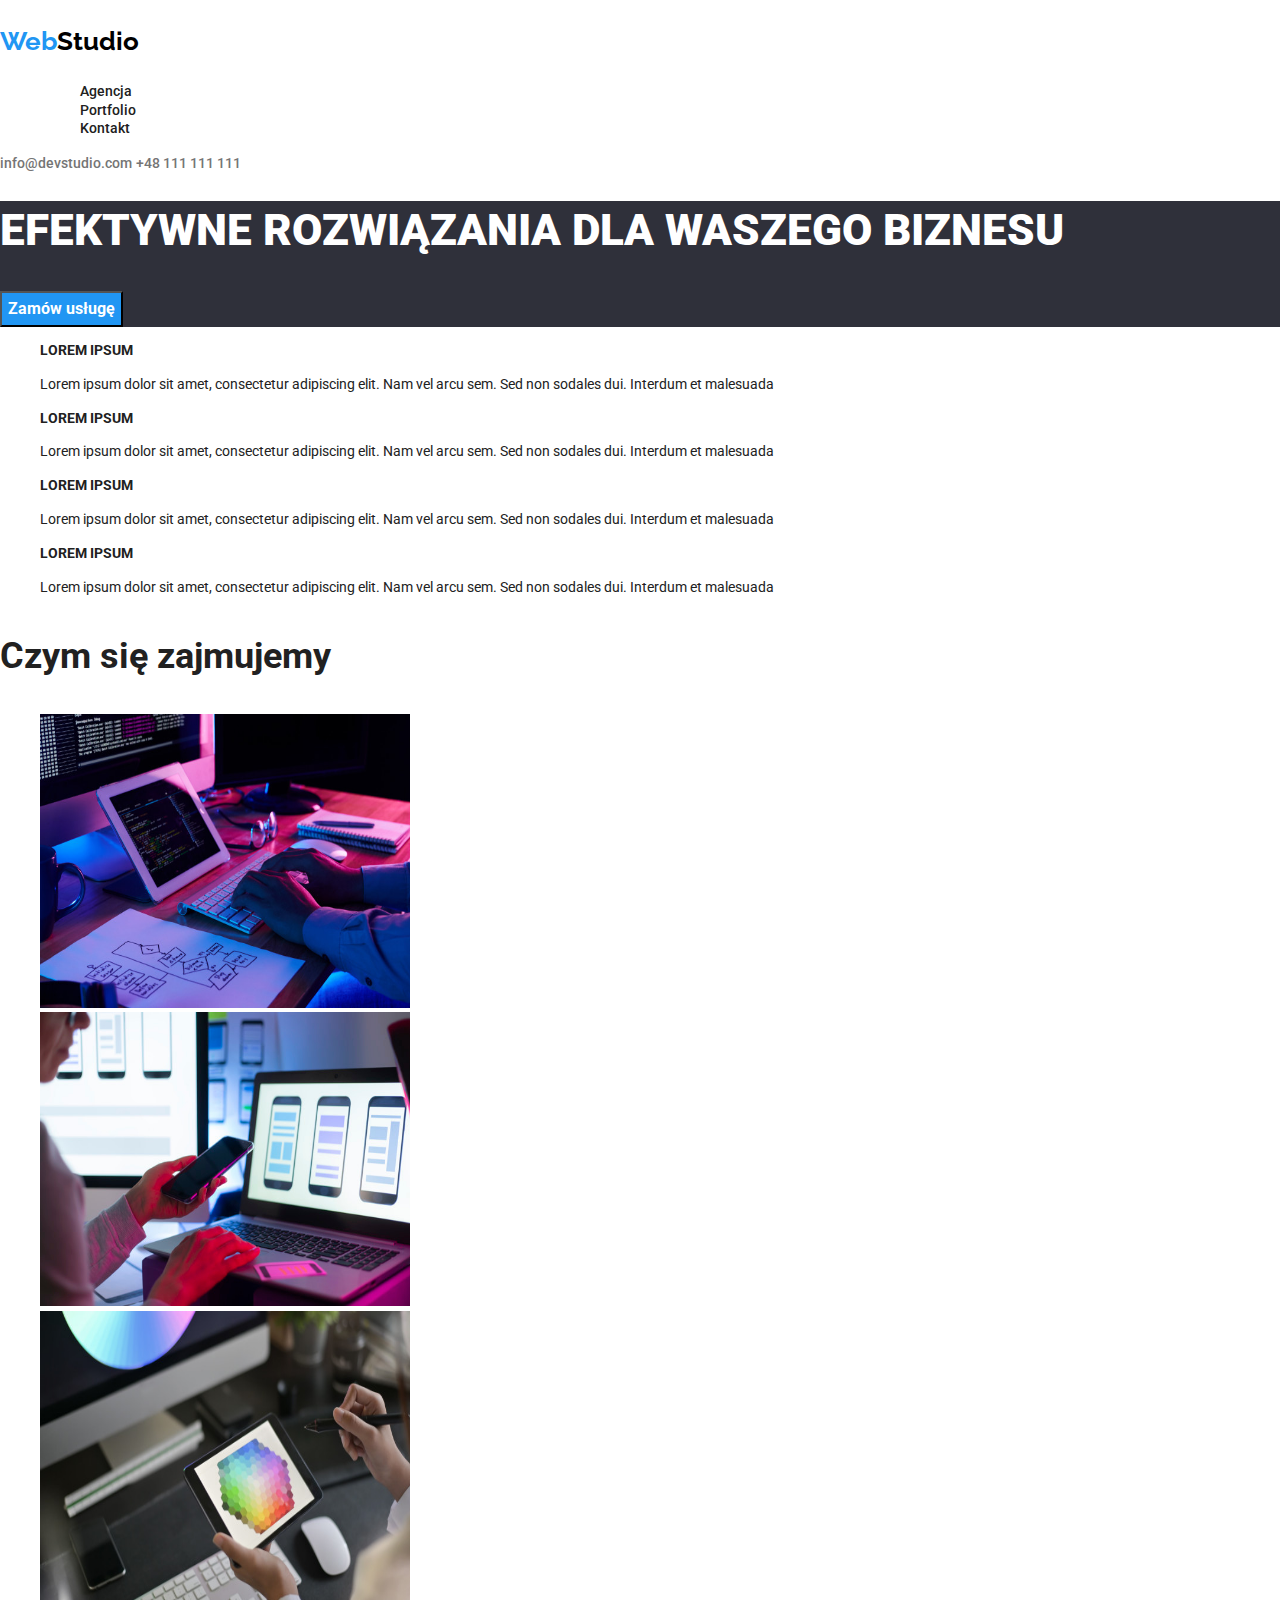
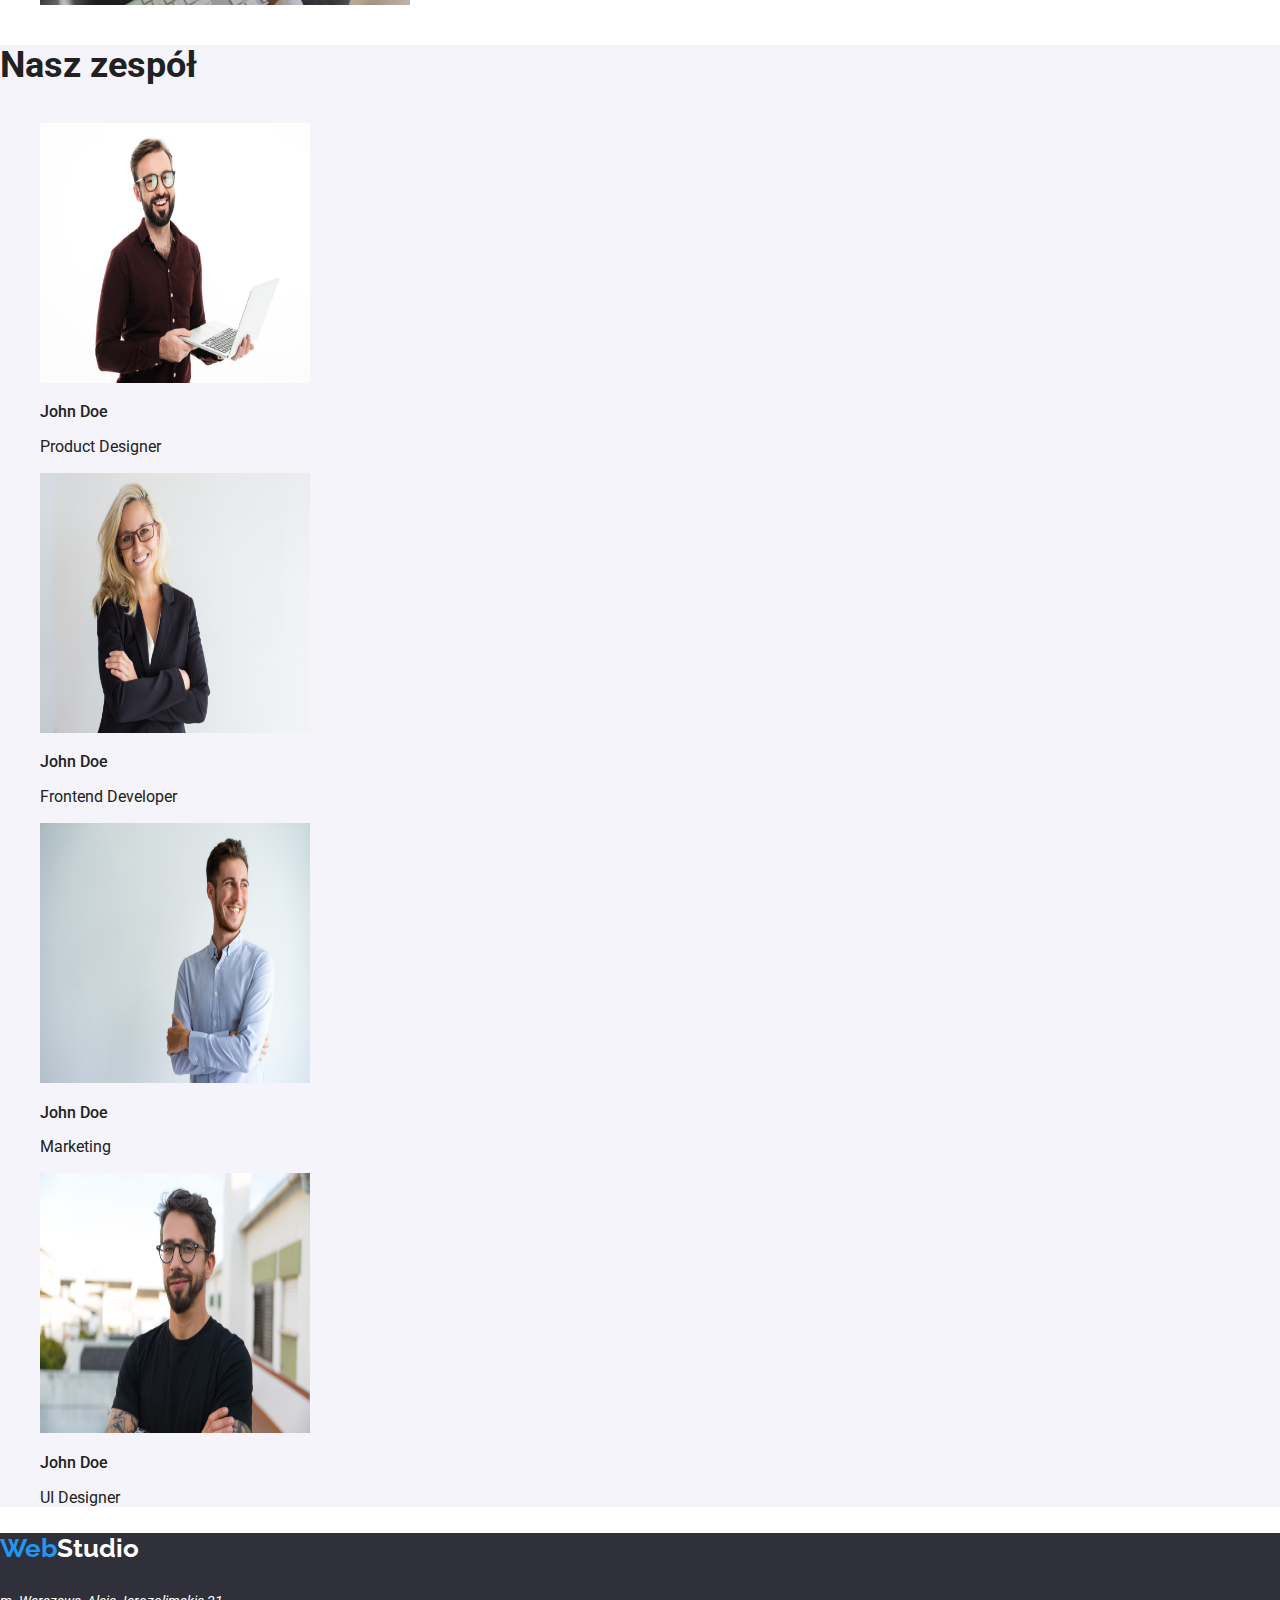
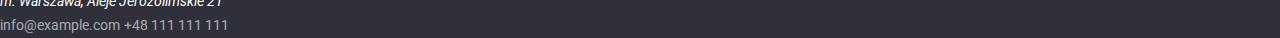
<file: index.html>
<!DOCTYPE html>
<html lang="pl">
  <head>
    <meta charset="UTF-8" />
    <meta name="viewport" content="width=device-width, initial-scale=1.0" />
    <title>Studio</title>
    <link
      href="https://fonts.googleapis.com/css2?family=Montserrat:wght@400;700&family=Raleway:wght@700&family=Roboto:wght@400;500;700;900&display=swap"
      rel="stylesheet"
    />
    <link href="css/normalize.css" rel="stylesheet" />
    <link href="css/styles.css" rel="stylesheet" />
  </head>
  <body>
    <header>
      <p class="logo-fonts"><span class="logo-color">Web</span>Studio</p>
      <nav>
        <menu>
          <ul class="list-type">
            <li><a class="nav-menu nav-fonts" href="index.html">Agencja</a></li>
            <li>
              <a class="nav-menu nav-fonts" href="portfolio.html">Portfolio</a>
            </li>
            <li><a class="nav-menu nav-fonts" href="/">Kontakt</a></li>
          </ul></menu
        >
      </nav>
      <a class="nav-contacts nav-fonts" href="mailto:info@devstudio.com"
        >info@devstudio.com</a
      >
      <a class="nav-contacts nav-fonts" href="tel:+48111111111"
        >+48 111 111 111</a
      >
    </header>
    <main>
      <section class="section-one">
        <h1 class="h1-studio">EFEKTYWNE ROZWIĄZANIA DLA WASZEGO BIZNESU</h1>
        <button class="btn-h1-main" type="button">Zamów usługę</button>
      </section>
      <section>
        <ul class="list-type">
          <li>
            <h2 class="h2-studio">LOREM IPSUM</h2>
            <p class="p-h2-studio">
              Lorem ipsum dolor sit amet, consectetur adipiscing elit. Nam vel
              arcu sem. Sed non sodales dui. Interdum et malesuada
            </p>
          </li>
          <li>
            <h2 class="h2-studio">LOREM IPSUM</h2>
            <p class="p-h2-studio">
              Lorem ipsum dolor sit amet, consectetur adipiscing elit. Nam vel
              arcu sem. Sed non sodales dui. Interdum et malesuada
            </p>
          </li>
          <li>
            <h2 class="h2-studio">LOREM IPSUM</h2>
            <p class="p-h2-studio">
              Lorem ipsum dolor sit amet, consectetur adipiscing elit. Nam vel
              arcu sem. Sed non sodales dui. Interdum et malesuada
            </p>
          </li>
          <li>
            <h2 class="h2-studio">LOREM IPSUM</h2>
            <p class="p-h2-studio">
              Lorem ipsum dolor sit amet, consectetur adipiscing elit. Nam vel
              arcu sem. Sed non sodales dui. Interdum et malesuada
            </p>
          </li>
        </ul>
      </section>
      <section>
        <h3 class="h3-studio">Czym się zajmujemy</h3>
        <ul class="list-type">
          <li>
            <img
              src="images/tablet.jpg"
              alt="Tworzenie stron internetowych"
              width="370"
              height="294"
            />
          </li>
          <li>
            <img
              src="images/phones.jpg"
              alt="Tworzenie aplikacji mobilnych"
              width="370"
              height="294"
            />
          </li>
          <li>
            <img
              src="images/graphic.jpg"
              alt="Tworzenie grafik"
              width="370"
              height="294"
            />
          </li>
        </ul>
      </section>
      <section class="section-team">
        <h3 class="h3-studio">Nasz zespół</h3>
        <ul class="list-type">
          <li>
            <img
              src="images/laptop.jpg"
              alt="Facet w brązowej koszuli"
              width="270"
              height="260"
            />
            <p class="p-h3-studio">John Doe</p>
            <p class="p-h3-studio-second">Product Designer</p>
          </li>
          <li>
            <img
              src="images/blonde.jpg"
              alt="Blondynka"
              width="270"
              height="260"
            />
            <p class="p-h3-studio">John Doe</p>
            <p class="p-h3-studio-second">Frontend Developer</p>
          </li>
          <li>
            <img
              src="images/blueman.jpg"
              alt="Facet w niebieskiej koszuli"
              width="270"
              height="260"
            />
            <p class="p-h3-studio">John Doe</p>
            <p class="p-h3-studio-second">Marketing</p>
          </li>
          <li>
            <img
              src="images/blackman.jpg"
              alt="Facet w czarnej koszulce"
              width="270"
              height="260"
            />
            <p class="p-h3-studio">John Doe</p>
            <p class="p-h3-studio-second">UI Designer</p>
          </li>
        </ul>
      </section>
    </main>
    <footer class="footer-styles">
      <p class="logo-fonts">
        <span class="logo-color">Web</span
        ><span class="logo-color-footer">Studio</span>
      </p>
      <address class="adress">m. Warszawa, Aleje Jerozolimskie 21</address>
      <a class="adress-two" href="mailto:info@example.com">info@example.com</a>
      <a class="adress-two" href="tel:+48111111111">+48 111 111 111</a>
    </footer>
  </body>
</html>
</file>
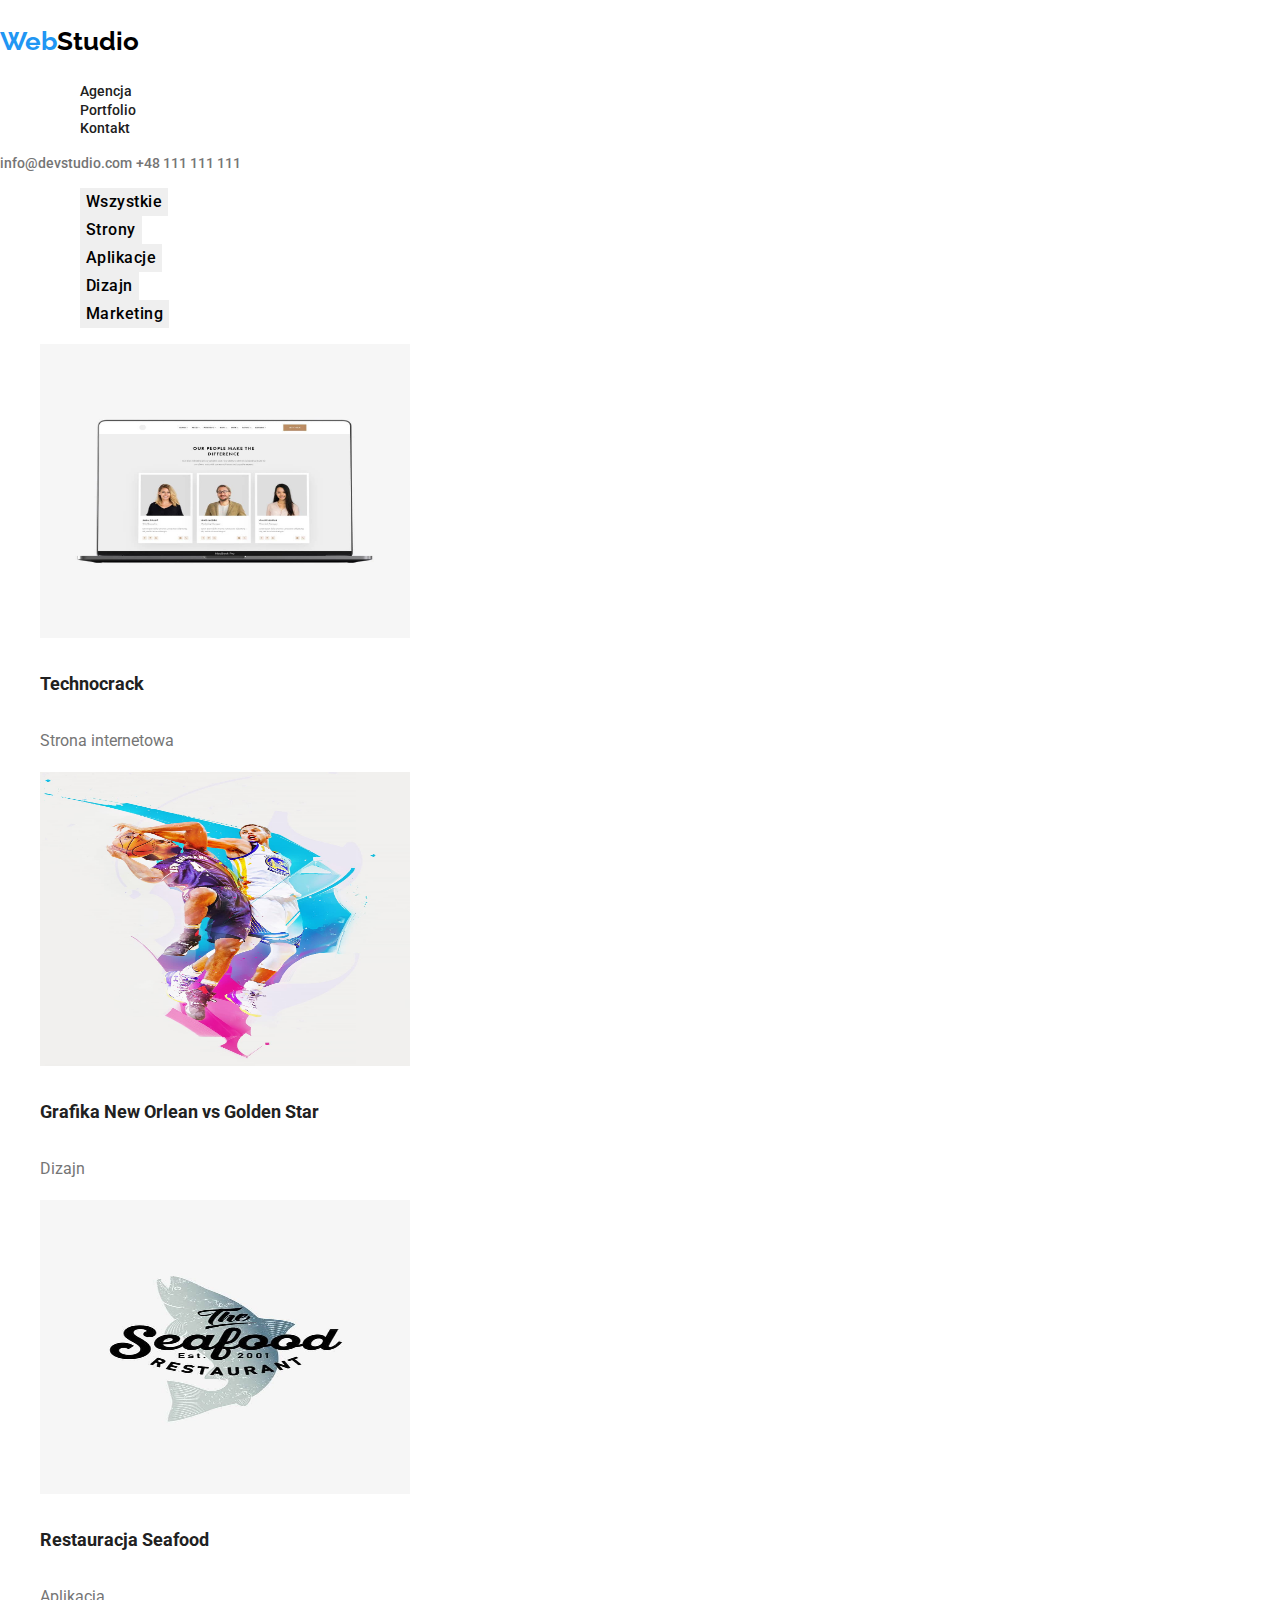
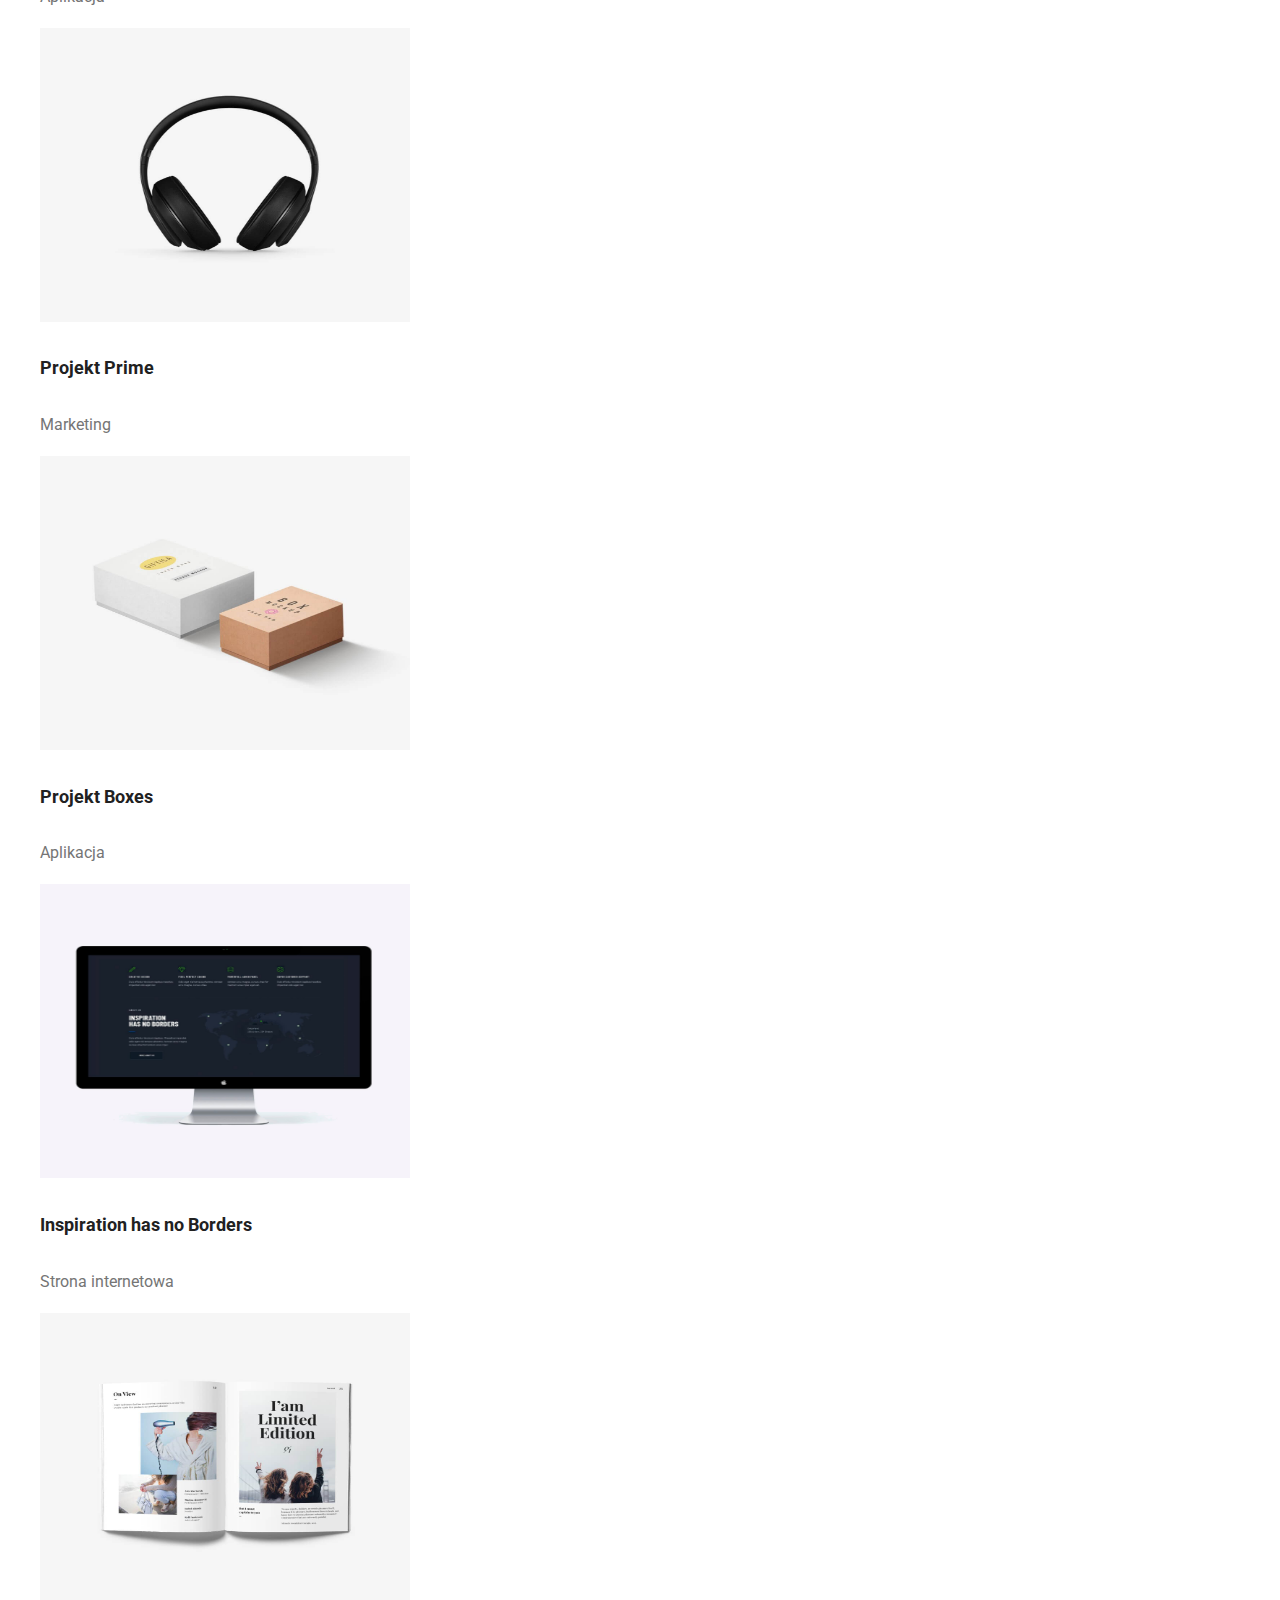
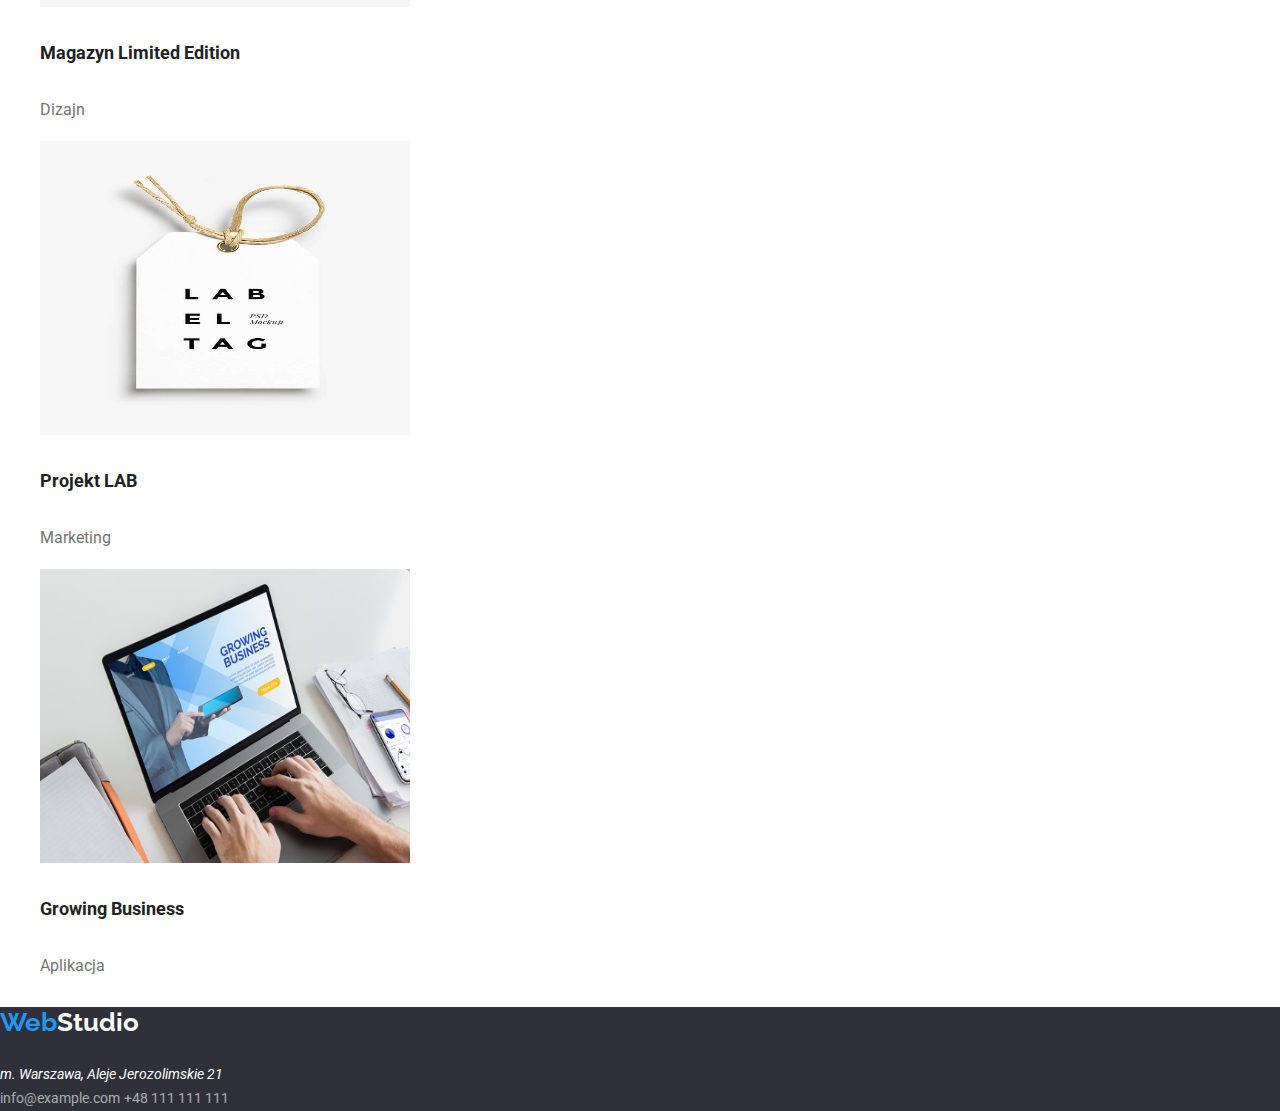
<file: portfolio.html>
<!DOCTYPE html>
<html lang="pl">
  <head>
    <meta charset="UTF-8" />
    <title>Portfolio</title>
    <link
      href="https://fonts.googleapis.com/css2?family=Montserrat:wght@400;700&family=Raleway:wght@700&family=Roboto:wght@400;500;700;900&display=swap"
      rel="stylesheet"
    />
    <link href="css/normalize.css" rel="stylesheet" />
    <link href="css/styles.css" rel="stylesheet" />
  </head>
  <body>
    <header>
      <p class="logo-fonts"><span class="logo-color">Web</span>Studio</p>
      <nav>
        <menu>
          <ul class="list-type">
            <li><a class="nav-menu nav-fonts" href="index.html">Agencja</a></li>
            <li>
              <a class="nav-menu nav-fonts" href="portfolio.html">Portfolio</a>
            </li>
            <li><a class="nav-menu nav-fonts" href="/">Kontakt</a></li>
          </ul>
        </menu>
      </nav>
      <a class="nav-contacts nav-fonts" href="mailto:info@devstudio.com"
        >info@devstudio.com</a
      >
      <a class="nav-contacts nav-fonts" href="tel:+48111111111"
        >+48 111 111 111</a
      >
    </header>
    <main>
      <section>
        <nav>
          <menu>
            <ul class="list-type">
              <li>
                <button class="btn" type="button">Wszystkie</button>
              </li>
              <li><button class="btn" type="button">Strony</button></li>
              <li><button class="btn" type="button">Aplikacje</button></li>
              <li><button class="btn" type="button">Dizajn</button></li>
              <li><button class="btn" type="button">Marketing</button></li>
            </ul>
          </menu>
        </nav>
      </section>
      <section>
        <container>
          <ul class="list-type">
            <li>
              <img
                src="images/ourpeople.jpg"
                alt="Podgląd strony Technocrack"
                width="370"
                height="294"
              />
              <h4 class="h4-portfolio">Technocrack</h4>
              <p class="p-h4-portfolio">Strona internetowa</p>
            </li>
            <li>
              <img
                src="images/nba.jpg"
                alt="Grafika NBA"
                width="370"
                height="294"
              />

              <h4 class="h4-portfolio">Grafika New Orlean vs Golden Star</h4>
              <!-- spróbować umieścic selektor dziecka, tak aby nie powielać klasy w każdym paragrafie-->
              <p class="p-h4-portfolio">Dizajn</p>
            </li>
            <li>
              <img
                src="images/seafood.jpg"
                alt="Logo Seafood Restaurant"
                width="370"
                height="294"
              />
              <h4 class="h4-portfolio">Restauracja Seafood</h4>
              <p class="p-h4-portfolio">Aplikacja</p>
            </li>
            <li>
              <img
                src="images/headset.jpg"
                alt="Logo słuchawek"
                width="370"
                height="294"
              />
              <h4 class="h4-portfolio">Projekt Prime</h4>
              <p class="p-h4-portfolio">Marketing</p>
            </li>
            <li>
              <img
                src="images/boxes.jpg"
                alt="Aplikacja Boxes"
                width="370"
                height="294"
              />
              <h4 class="h4-portfolio">Projekt Boxes</h4>
              <p class="p-h4-portfolio">Aplikacja</p>
            </li>
            <li>
              <img
                src="images/monitor.jpg"
                alt="Podgląd strony Inspiration"
                width="370"
                height="294"
              />
              <h4 class="h4-portfolio">Inspiration has no Borders</h4>
              <p class="p-h4-portfolio">Strona internetowa</p>
            </li>
            <li>
              <img
                src="images/magazine.jpg"
                alt="Magazyn Limited Edition"
                width="370"
                height="294"
              />
              <h4 class="h4-portfolio">Magazyn Limited Edition</h4>
              <p class="p-h4-portfolio">Dizajn</p>
            </li>
            <li>
              <img
                src="images/labeltag.jpg"
                alt="Logo Projekt Lab"
                width="370"
                height="294"
              />
              <h4 class="h4-portfolio">Projekt LAB</h4>
              <p class="p-h4-portfolio">Marketing</p>
            </li>
            <li>
              <img
                src="images/growingbuisness.jpg"
                alt="Logo aplikacji Growing Business"
                width="370"
                height="294"
              />
              <h4 class="h4-portfolio">Growing Business</h4>
              <p class="p-h4-portfolio">Aplikacja</p>
            </li>
          </ul>
        </container>
      </section>
    </main>
    <footer class="footer-styles">
      <p class="logo-fonts">
        <span class="logo-color">Web</span
        ><span class="logo-color-footer">Studio</span>
      </p>
      <address class="adress">m. Warszawa, Aleje Jerozolimskie 21</address>
      <a class="adress-two" href="mailto:info@example.com">info@example.com</a>
      <a class="adress-two" href="tel:+48111111111">+48 111 111 111</a>
    </footer>
  </body>
</html>
</file>
<file: css/styles.css>
:root {
  --blue-sky: #2196f3;
  --main-theme: #2f303a;
  --snow: #ffffff;
  --nearly-black: #212121;
  --gray: #757575;
}

body {
  font-family: 'Roboto', sans-serif;
  background: #fff;
}

.logo-fonts {
  font-family: 'Raleway';
  font-style: normal;
  font-weight: 700;
  font-size: 26px;
  line-height: 1.17;
}

.logo-color {
  color: var(--blue-sky);
}

.logo-color-footer {
  color: var(--snow);
}

.nav-menu {
  color: #212121;
}
.nav-menu:focus,
.nav-menu:hover {
  color: var(--blue-sky);
}

.nav-fonts {
  font-weight: 500;
  font-size: 14px;
  line-height: 1.17;
}

.footer-styles {
  background: var(--main-theme);
}

.section-one {
  background: var(--main-theme);
}

.section-team {
  background: #f5f4fa;
}

a {
  text-decoration: none;
}

.list-type {
  list-style-type: none;
}

.nav-contacts {
  color: var(--gray);
  text-decoration: none;
}
.nav-contacts:hover,
.nav-contacts:focus {
  color: var(--blue-sky);
}

.h1-studio {
  font-weight: 900;
  font-size: 44px;
  line-height: 1.36;
  color: var(--snow);
}

.btn-h1-main {
  font-weight: 700;
  font-size: 16px;
  line-height: 1.87;
  color: var(--snow);
  background-color: var(--blue-sky);
  cursor: pointer;
}
.h2-studio {
  font-weight: 700;
  font-size: 14px;
  line-height: 1.14;
  color: var(--nearly-black);
}
.p-h2-studio {
  font-size: 14px;
  line-height: 1.71;
  color: var(--nearly-black);
}
.h3-studio {
  font-weight: 700;
  font-size: 36px;
  line-height: 1.16;
  color: var(--nearly-black);
}
.p-h3-studio {
  font-weight: 500;
  font-size: 16px;
  line-height: 1.18;
  color: var(--nearly-black);
}
.p-h3-studio-second {
  font-size: 16px;
  line-height: 1.18;
  color: var(--nearly-black);
}

.btn {
  font-weight: 500;
  font-size: 16px;
  line-height: 1.62;
  text-align: center;
  letter-spacing: 0.03em;
  border-style: none;
  border: 4px;
}

.btn:hover,
.btn:focus {
  color: var(--snow);
  background-color: var(--blue-sky);
  cursor: pointer;
}

.h4-portfolio {
  font-weight: 700;
  font-size: 18px;
  line-height: 2;
  color: var(--nearly-black);
}

.p-h4-portfolio {
  font-size: 16px;
  line-height: 1.87;
  color: var(--gray);
}

.adress {
  color: var(--snow);
  font-size: 14px;
  line-height: 1.71;
}

.adress-two {
  color: rgba(255, 255, 255, 0.6);
  font-size: 14px;
  line-height: 1.71;
}

.adress-two:hover,
.adress-two:focus {
  color: var(--blue-sky);
}
</file>
